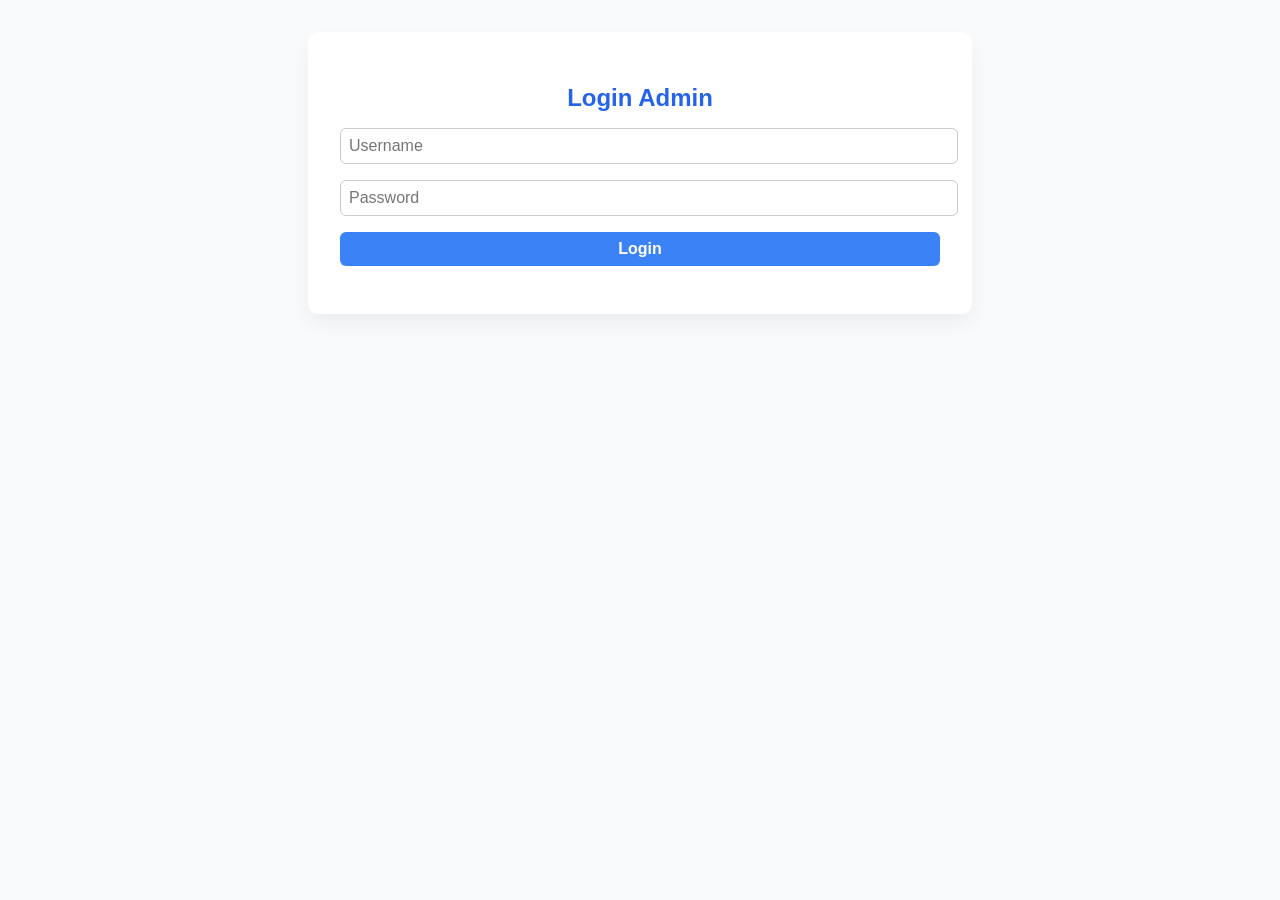
<file: RPLL/admin/admin.html>
<!DOCTYPE html>
<html lang="id">
<head>
  <meta charset="UTF-8">
  <title>Admin - MotorBekas88</title>
  <link rel="stylesheet" href="admin.css">
  <style>
    .admin-container { max-width: 600px; margin: auto; padding: 2rem; }
    .admin-container h2 { margin-bottom: 1rem; }
    .admin-container input, .admin-container textarea, .admin-container button {
      display: block; width: 100%; margin-bottom: 1rem; padding: 0.5rem;
    }
    .product-list { margin-top: 2rem; }
    .product-item { border: 1px solid #ddd; padding: 1rem; margin-bottom: 1rem; }
    .logout { background: red; color: white; }
  </style>
</head>
<body>
  <div class="admin-container">
    <div id="loginSection">
      <h2>Login Admin</h2>
      <input type="text" id="username" placeholder="Username">
      <input type="password" id="password" placeholder="Password">
      <button onclick="login()">Login</button>
    </div>

    <div id="adminSection" style="display:none;">
      <h2>Tambah / Edit Produk</h2>
        <input type="hidden" id="editIndex">
        <input type="text" id="nama" placeholder="Nama Motor">
        <input type="text" id="harga" placeholder="Harga">
        <input type="text" id="warna" placeholder="Warna">
        <input type="text" id="kondisi" placeholder="Kondisi">
        <input type="text" id="jarak" placeholder="Jarak Tempuh">
        <input type="text" id="tahun" placeholder="Tahun">
        <input type="text" id="transmisi" placeholder="Transmisi">
        <input type="text" id="mesin" placeholder="Kapasitas Mesin">
        <input type="text" id="bahan" placeholder="Bahan Bakar">
        <input type="text" id="plat" placeholder="Plat">
        <textarea id="deskripsi" placeholder="Deskripsi Motor"></textarea>
        <input type="text" id="gambar" placeholder="URL Gambar">
        <button onclick="simpanProduk()">Simpan Produk</button>
        <button class="logout" onclick="logout()">Logout</button>

      <div class="product-list" id="productList"></div>
    </div>
  </div>
  <script src="admin.js"></script>
</body>
</html>
</file>
<file: RPLL/admin/admin.css>
:root {
  --primary: #3b82f6;
  --primary-dark: #2563eb;
  --secondary: #f59e0b;
  --dark: #1e293b;
  --light: #f8fafc;
  --white: #ffffff;
}

body {
  font-family: 'Poppins', sans-serif;
  background-color: var(--light);
  color: var(--dark);
  margin: 0;
  padding: 2rem;
}

.admin-container {
  max-width: 800px;
  margin: auto;
  background-color: var(--white);
  padding: 2rem;
  border-radius: 10px;
  box-shadow: 0 10px 20px rgba(0, 0, 0, 0.05);
}

h2 {
  color: var(--primary-dark);
  text-align: center;
  margin-bottom: 2rem;
}

input, textarea {
  width: 100%;
  padding: 0.75rem;
  border: 1px solid #ccc;
  border-radius: 6px;
  margin-bottom: 1rem;
  font-size: 1rem;
  font-family: inherit;
}

input:focus, textarea:focus {
  outline: none;
  border-color: var(--primary);
  box-shadow: 0 0 0 3px rgba(59, 130, 246, 0.2);
}

button {
  padding: 0.75rem 1.5rem;
  border: none;
  border-radius: 6px;
  background-color: var(--primary);
  color: white;
  font-weight: 600;
  font-size: 1rem;
  cursor: pointer;
  transition: background 0.3s ease;
}

button:hover {
  background-color: var(--primary-dark);
}

.logout {
  background-color: red;
  margin-top: 1rem;
}

.logout:hover {
  background-color: darkred;
}

.product-list {
  margin-top: 2rem;
}

.product-item {
  background-color: var(--light);
  border: 1px solid #ccc;
  padding: 1rem;
  border-radius: 8px;
  margin-bottom: 1.5rem;
}

.product-item img {
  max-width: 100%;
  height: auto;
  margin: 1rem 0;
  border-radius: 8px;
}

.product-item button {
  margin-right: 1rem;
}
</file>
